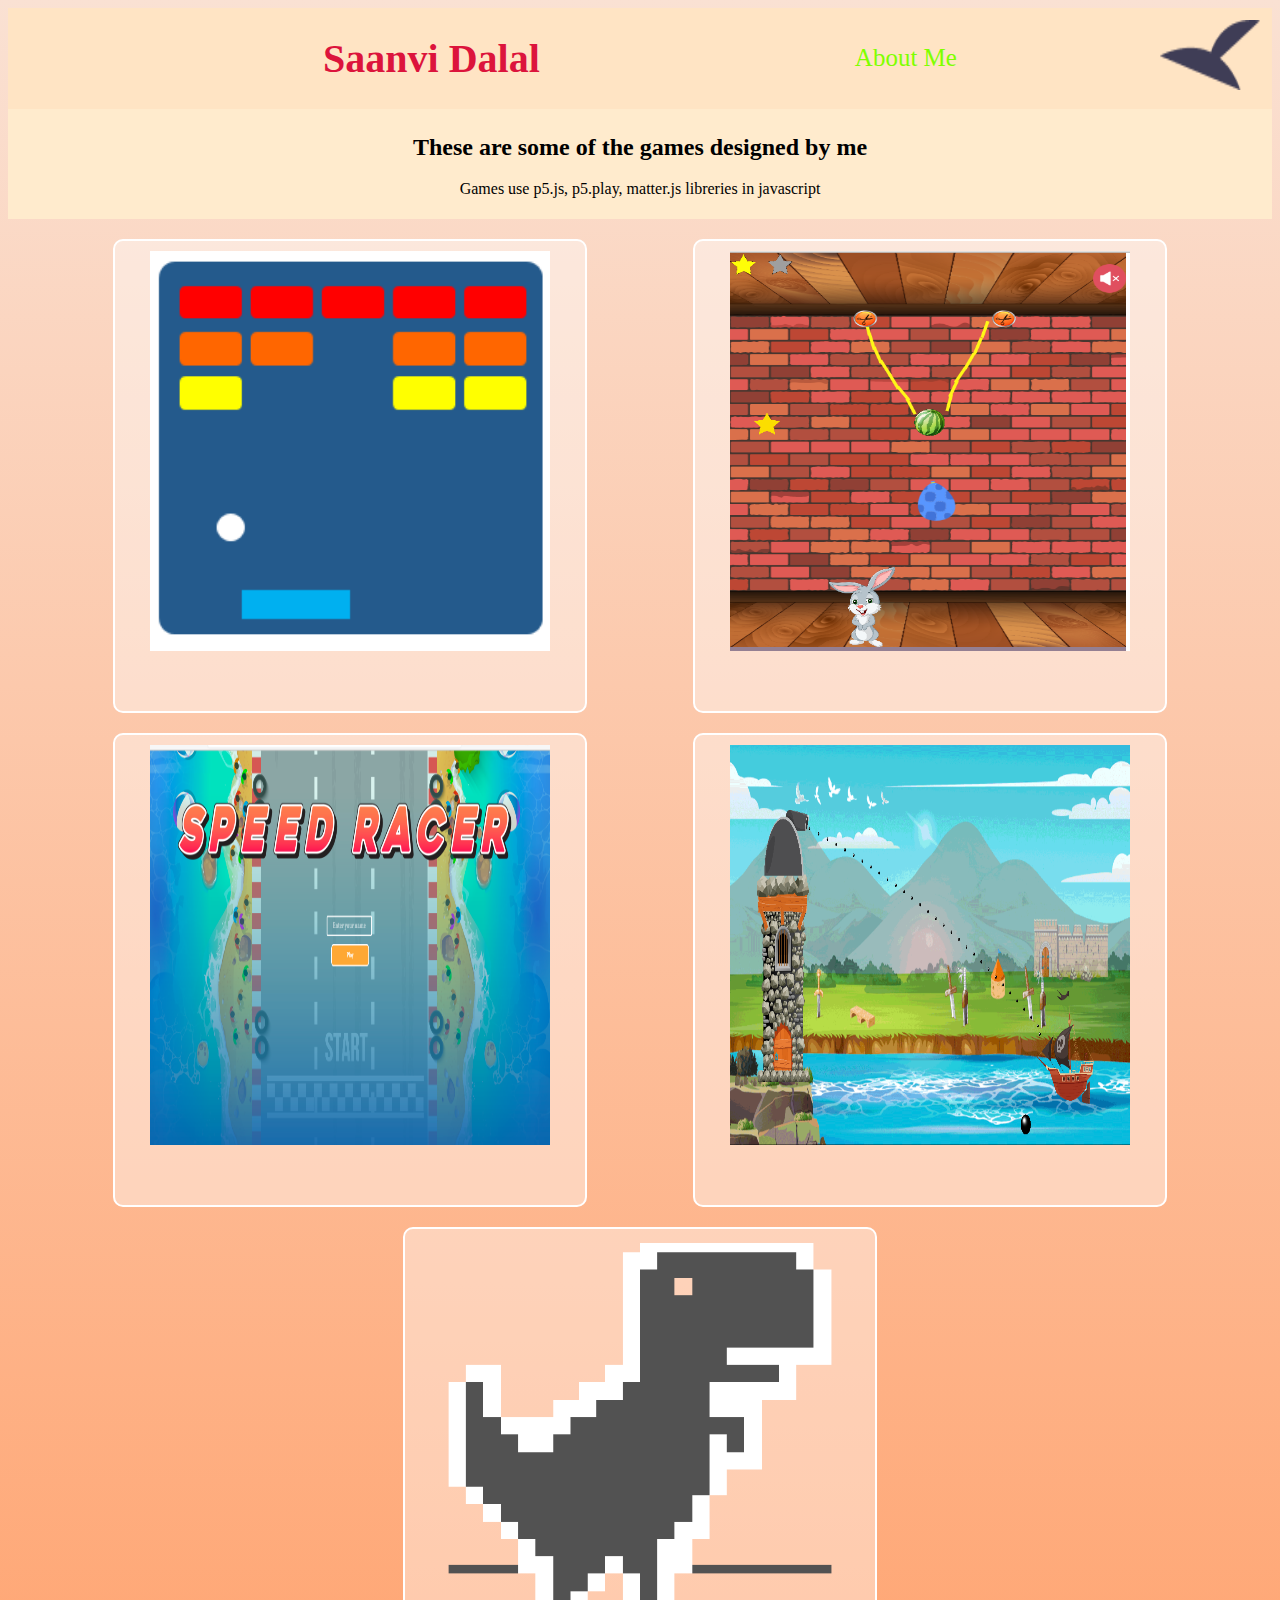
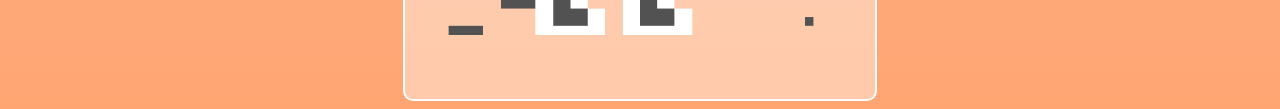
<file: index.html>
<!DOCTYPE html>
<html lang="en">

<head>
    <meta charset="UTF-8">
    <meta http-equiv="X-UA-Compatible" content="IE=edge">
    <meta name="viewport" content="width=device-width, initial-scale=1.0">
    <title>Portfolio</title>
    <link rel="stylesheet" href="style.css">
</head>

<body>
    <div class="head">
        <h1> Saanvi Dalal</h1>
        <a href="aboutMe.html">About Me</a>
    </div>
    <div class="info">
        <h2> These are some of the games designed by me</h2>
        <p> Games use p5.js, p5.play, matter.js libreries in javascript</p>
    </div>
    <div class="grid">
        <div class="item">
            <a href="#"><img src="break-out-game.png" alt="" width="400px" height="400px"></a>
            <p> BREAK OUT GAME</p>
        </div>
        <div class="item">
            <a href="#"><img src="bunny.png" alt="" width="400px" height="400px"></a>
            <p> BUNNY GAME</p>
        </div>
        <div class="item">
            <a href="#"><img src="car racing.png" alt="" width="400px" height="400px"></a>
            <p> CAR RACING GAME</p>
        </div>
        <div class="item">
            <a href="#"><img src="pirate.png" alt="" width="400px" height="400px"></a>
            <p> PIRATE INVASSION GAME</p>
        </div>
        <div class="item">
            <a href="#"><img src="trex.png" alt="" width="400px"></a>
            <p> TREX GAME</p>
        </div>
    </div>
    <div class="crow">
        <img src="Vector.png" alt=""width = "100px" height = "70px">
    </div>
</body>

</html>
</file>
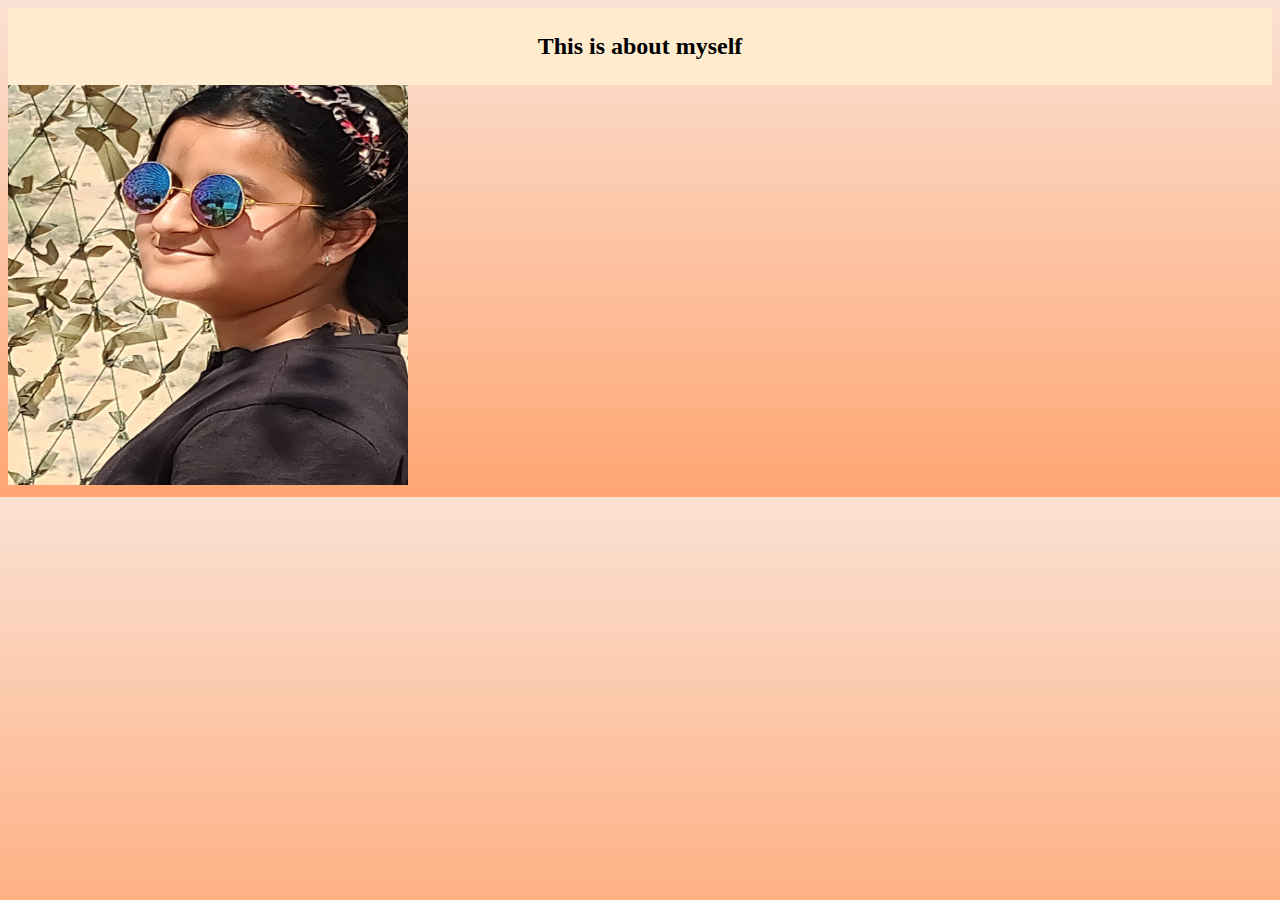
<file: aboutMe.html>
<!DOCTYPE html>
<html lang="en">
    <link rel="stylesheet" href="style.css">
<head>
    <meta charset="UTF-8">
    <meta http-equiv="X-UA-Compatible" content="IE=edge">
    <meta name="viewport" content="width=device-width, initial-scale=1.0">
    <title>Document</title>
</head>

<body>
    <div class="info">
        <h2> This is about myself</h2>
        <h3> 
            
        </h3>
    </div>
    <img src="photo1.jpg" width="400px" height="400px">
    
</body>
</html>
</file>
<file: style.css>
.head{
    background-color: bisque;
    display: flex;
    justify-content: space-evenly;
    align-items: center;
}
.info{
    text-align: center;
    background-color: blanchedalmond;
    padding: 5px;
}
.grid{
    display: flex;
    flex-wrap: wrap;
    justify-content: space-evenly;
}
body{
background: linear-gradient(to bottom,#FAE1D3,#FFA572);
}
.item{
    width: 450px;
    height: 450px;
    background-color: rgba(255, 255, 255, 0.4);
    justify-content: center;
    align-items: center;
    text-align: center;
    padding: 10px;
    margin-top: 20px;
    border: 2px solid white;
    border-radius: 10px;
    position : relative;
}
.item p{
   position:absolute;
   top:50%;
   left:50%;
   transform: translate(-50%,-50%);
   color : red;
   opacity: 0;
   font-size: 40px;
}
.item:hover p {
opacity: 1;

}
.item:hover img {
    opacity: 0.3;
}
a{
    text-decoration: none;
    font-size: 25px;
}
a:link{
    color:chartreuse;
}
a:visited {
    color:brown
}
h1{
    color: crimson;
    font-size: 40px;
}
.crow{
    position:absolute;
    top:20px;
    right: 20px;
    z-index: 4;
}
</file>
